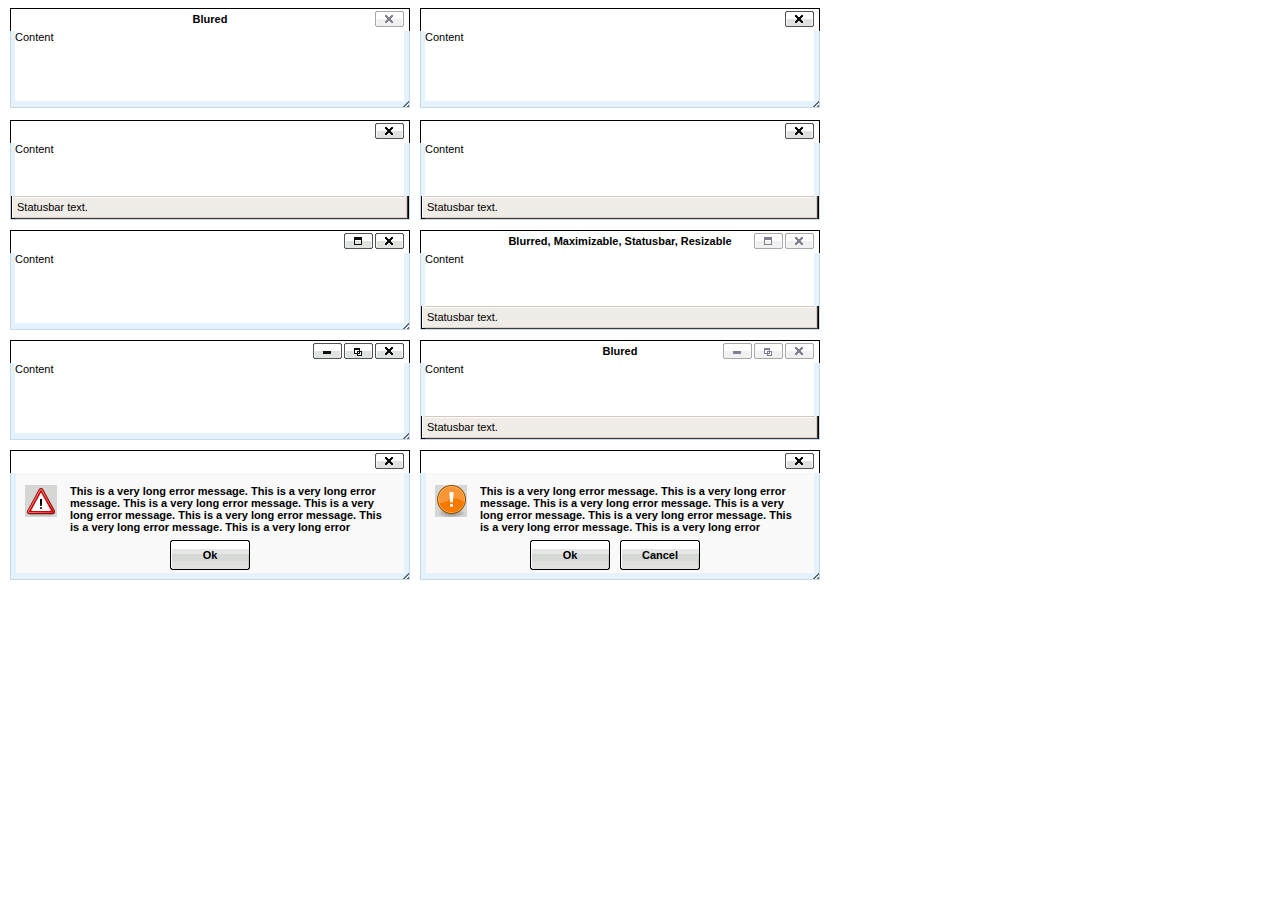
<file: wp-includes/js/tinymce/plugins/inlinepopups/template.htm>
<!-- <!DOCTYPE html PUBLIC "-//W3C//DTD XHTML 1.0 Strict//EN" "http://www.w3.org/TR/xhtml1/DTD/xhtml1-strict.dtd"> -->
<html xmlns="http://www.w3.org/1999/xhtml">
<head>
<title>Template for dialogs</title>
<link rel="stylesheet" type="text/css" href="skins/clearlooks2/window.css?ver=359-20131010" />
</head>
<body>

<div class="mceEditor">
	<div class="clearlooks2" style="width:400px; height:100px; left:10px;">
		<div class="mceWrapper">
			<div class="mceTop">
				<div class="mceLeft"></div>
				<div class="mceCenter"></div>
				<div class="mceRight"></div>
				<span>Blured</span>
			</div>

			<div class="mceMiddle">
				<div class="mceLeft"></div>
				<span>Content</span>
				<div class="mceRight"></div>
			</div>

			<div class="mceBottom">
				<div class="mceLeft"></div>
				<div class="mceCenter"></div>
				<div class="mceRight"></div>
				<span>Statusbar text.</span>
			</div>

			<a class="mceMove" href="#"></a>
			<a class="mceMin" href="#"></a>
			<a class="mceMax" href="#"></a>
			<a class="mceMed" href="#"></a>
			<a class="mceClose" href="#"></a>
			<a class="mceResize mceResizeN" href="#"></a>
			<a class="mceResize mceResizeS" href="#"></a>
			<a class="mceResize mceResizeW" href="#"></a>
			<a class="mceResize mceResizeE" href="#"></a>
			<a class="mceResize mceResizeNW" href="#"></a>
			<a class="mceResize mceResizeNE" href="#"></a>
			<a class="mceResize mceResizeSW" href="#"></a>
			<a class="mceResize mceResizeSE" href="#"></a>
		</div>
	</div>

	<div class="clearlooks2" style="width:400px; height:100px; left:420px;">
		<div class="mceWrapper mceMovable mceFocus">
			<div class="mceTop">
				<div class="mceLeft"></div>
				<div class="mceCenter"></div>
				<div class="mceRight"></div>
				<span>Focused</span>
			</div>

			<div class="mceMiddle">
				<div class="mceLeft"></div>
				<span>Content</span>
				<div class="mceRight"></div>
			</div>

			<div class="mceBottom">
				<div class="mceLeft"></div>
				<div class="mceCenter"></div>
				<div class="mceRight"></div>
				<span>Statusbar text.</span>
			</div>

			<a class="mceMove" href="#"></a>
			<a class="mceMin" href="#"></a>
			<a class="mceMax" href="#"></a>
			<a class="mceMed" href="#"></a>
			<a class="mceClose" href="#"></a>
			<a class="mceResize mceResizeN" href="#"></a>
			<a class="mceResize mceResizeS" href="#"></a>
			<a class="mceResize mceResizeW" href="#"></a>
			<a class="mceResize mceResizeE" href="#"></a>
			<a class="mceResize mceResizeNW" href="#"></a>
			<a class="mceResize mceResizeNE" href="#"></a>
			<a class="mceResize mceResizeSW" href="#"></a>
			<a class="mceResize mceResizeSE" href="#"></a>
		</div>
	</div>

	<div class="clearlooks2" style="width:400px; height:100px; left:10px; top:120px;">
		<div class="mceWrapper mceMovable mceFocus mceStatusbar">
			<div class="mceTop">
				<div class="mceLeft"></div>
				<div class="mceCenter"></div>
				<div class="mceRight"></div>
				<span>Statusbar</span>
			</div>

			<div class="mceMiddle">
				<div class="mceLeft"></div>
				<span>Content</span>
				<div class="mceRight"></div>
			</div>

			<div class="mceBottom">
				<div class="mceLeft"></div>
				<div class="mceCenter"></div>
				<div class="mceRight"></div>
				<span>Statusbar text.</span>
			</div>

			<a class="mceMove" href="#"></a>
			<a class="mceMin" href="#"></a>
			<a class="mceMax" href="#"></a>
			<a class="mceMed" href="#"></a>
			<a class="mceClose" href="#"></a>
			<a class="mceResize mceResizeN" href="#"></a>
			<a class="mceResize mceResizeS" href="#"></a>
			<a class="mceResize mceResizeW" href="#"></a>
			<a class="mceResize mceResizeE" href="#"></a>
			<a class="mceResize mceResizeNW" href="#"></a>
			<a class="mceResize mceResizeNE" href="#"></a>
			<a class="mceResize mceResizeSW" href="#"></a>
			<a class="mceResize mceResizeSE" href="#"></a>
		</div>
	</div>

	<div class="clearlooks2" style="width:400px; height:100px; left:420px; top:120px;">
		<div class="mceWrapper mceMovable mceFocus mceStatusbar mceResizable">
			<div class="mceTop">
				<div class="mceLeft"></div>
				<div class="mceCenter"></div>
				<div class="mceRight"></div>
				<span>Statusbar, Resizable</span>
			</div>

			<div class="mceMiddle">
				<div class="mceLeft"></div>
				<span>Content</span>
				<div class="mceRight"></div>
			</div>

			<div class="mceBottom">
				<div class="mceLeft"></div>
				<div class="mceCenter"></div>
				<div class="mceRight"></div>
				<span>Statusbar text.</span>
			</div>

			<a class="mceMove" href="#"></a>
			<a class="mceMin" href="#"></a>
			<a class="mceMax" href="#"></a>
			<a class="mceMed" href="#"></a>
			<a class="mceClose" href="#"></a>
			<a class="mceResize mceResizeN" href="#"></a>
			<a class="mceResize mceResizeS" href="#"></a>
			<a class="mceResize mceResizeW" href="#"></a>
			<a class="mceResize mceResizeE" href="#"></a>
			<a class="mceResize mceResizeNW" href="#"></a>
			<a class="mceResize mceResizeNE" href="#"></a>
			<a class="mceResize mceResizeSW" href="#"></a>
			<a class="mceResize mceResizeSE" href="#"></a>
		</div>
	</div>

	<div class="clearlooks2" style="width:400px; height:100px; left:10px; top:230px;">
		<div class="mceWrapper mceMovable mceFocus mceResizable mceMaximizable">
			<div class="mceTop">
				<div class="mceLeft"></div>
				<div class="mceCenter"></div>
				<div class="mceRight"></div>
				<span>Resizable, Maximizable</span>
			</div>

			<div class="mceMiddle">
				<div class="mceLeft"></div>
				<span>Content</span>
				<div class="mceRight"></div>
			</div>

			<div class="mceBottom">
				<div class="mceLeft"></div>
				<div class="mceCenter"></div>
				<div class="mceRight"></div>
				<span>Statusbar text.</span>
			</div>

			<a class="mceMove" href="#"></a>
			<a class="mceMin" href="#"></a>
			<a class="mceMax" href="#"></a>
			<a class="mceMed" href="#"></a>
			<a class="mceClose" href="#"></a>
			<a class="mceResize mceResizeN" href="#"></a>
			<a class="mceResize mceResizeS" href="#"></a>
			<a class="mceResize mceResizeW" href="#"></a>
			<a class="mceResize mceResizeE" href="#"></a>
			<a class="mceResize mceResizeNW" href="#"></a>
			<a class="mceResize mceResizeNE" href="#"></a>
			<a class="mceResize mceResizeSW" href="#"></a>
			<a class="mceResize mceResizeSE" href="#"></a>
		</div>
	</div>

	<div class="clearlooks2" style="width:400px; height:100px; left:420px; top:230px;">
		<div class="mceWrapper mceMovable mceStatusbar mceResizable mceMaximizable">
			<div class="mceTop">
				<div class="mceLeft"></div>
				<div class="mceCenter"></div>
				<div class="mceRight"></div>
				<span>Blurred, Maximizable, Statusbar, Resizable</span>
			</div>

			<div class="mceMiddle">
				<div class="mceLeft"></div>
				<span>Content</span>
				<div class="mceRight"></div>
			</div>

			<div class="mceBottom">
				<div class="mceLeft"></div>
				<div class="mceCenter"></div>
				<div class="mceRight"></div>
				<span>Statusbar text.</span>
			</div>

			<a class="mceMove" href="#"></a>
			<a class="mceMin" href="#"></a>
			<a class="mceMax" href="#"></a>
			<a class="mceMed" href="#"></a>
			<a class="mceClose" href="#"></a>
			<a class="mceResize mceResizeN" href="#"></a>
			<a class="mceResize mceResizeS" href="#"></a>
			<a class="mceResize mceResizeW" href="#"></a>
			<a class="mceResize mceResizeE" href="#"></a>
			<a class="mceResize mceResizeNW" href="#"></a>
			<a class="mceResize mceResizeNE" href="#"></a>
			<a class="mceResize mceResizeSW" href="#"></a>
			<a class="mceResize mceResizeSE" href="#"></a>
		</div>
	</div>

	<div class="clearlooks2" style="width:400px; height:100px; left:10px; top:340px;">
		<div class="mceWrapper mceMovable mceFocus mceResizable mceMaximized mceMinimizable mceMaximizable">
			<div class="mceTop">
				<div class="mceLeft"></div>
				<div class="mceCenter"></div>
				<div class="mceRight"></div>
				<span>Maximized, Maximizable, Minimizable</span>
			</div>

			<div class="mceMiddle">
				<div class="mceLeft"></div>
				<span>Content</span>
				<div class="mceRight"></div>
			</div>

			<div class="mceBottom">
				<div class="mceLeft"></div>
				<div class="mceCenter"></div>
				<div class="mceRight"></div>
				<span>Statusbar text.</span>
			</div>

			<a class="mceMove" href="#"></a>
			<a class="mceMin" href="#"></a>
			<a class="mceMax" href="#"></a>
			<a class="mceMed" href="#"></a>
			<a class="mceClose" href="#"></a>
			<a class="mceResize mceResizeN" href="#"></a>
			<a class="mceResize mceResizeS" href="#"></a>
			<a class="mceResize mceResizeW" href="#"></a>
			<a class="mceResize mceResizeE" href="#"></a>
			<a class="mceResize mceResizeNW" href="#"></a>
			<a class="mceResize mceResizeNE" href="#"></a>
			<a class="mceResize mceResizeSW" href="#"></a>
			<a class="mceResize mceResizeSE" href="#"></a>
		</div>
	</div>

	<div class="clearlooks2" style="width:400px; height:100px; left:420px; top:340px;">
		<div class="mceWrapper mceMovable mceStatusbar mceResizable mceMaximized mceMinimizable mceMaximizable">
			<div class="mceTop">
				<div class="mceLeft"></div>
				<div class="mceCenter"></div>
				<div class="mceRight"></div>
				<span>Blured</span>
			</div>

			<div class="mceMiddle">
				<div class="mceLeft"></div>
				<span>Content</span>
				<div class="mceRight"></div>
			</div>

			<div class="mceBottom">
				<div class="mceLeft"></div>
				<div class="mceCenter"></div>
				<div class="mceRight"></div>
				<span>Statusbar text.</span>
			</div>

			<a class="mceMove" href="#"></a>
			<a class="mceMin" href="#"></a>
			<a class="mceMax" href="#"></a>
			<a class="mceMed" href="#"></a>
			<a class="mceClose" href="#"></a>
			<a class="mceResize mceResizeN" href="#"></a>
			<a class="mceResize mceResizeS" href="#"></a>
			<a class="mceResize mceResizeW" href="#"></a>
			<a class="mceResize mceResizeE" href="#"></a>
			<a class="mceResize mceResizeNW" href="#"></a>
			<a class="mceResize mceResizeNE" href="#"></a>
			<a class="mceResize mceResizeSW" href="#"></a>
			<a class="mceResize mceResizeSE" href="#"></a>
		</div>
	</div>

	<div class="clearlooks2" style="width:400px; height:130px; left:10px; top:450px;">
		<div class="mceWrapper mceMovable mceFocus mceModal mceAlert">
			<div class="mceTop">
				<div class="mceLeft"></div>
				<div class="mceCenter"></div>
				<div class="mceRight"></div>
				<span>Alert</span>
			</div>

			<div class="mceMiddle">
				<div class="mceLeft"></div>
				<span>
					This is a very long error message. This is a very long error message.
					This is a very long error message. This is a very long error message.
					This is a very long error message. This is a very long error message.
					This is a very long error message. This is a very long error message.
					This is a very long error message. This is a very long error message.
					This is a very long error message. This is a very long error message.
				</span>
				<div class="mceRight"></div>
				<div class="mceIcon"></div>
			</div>

			<div class="mceBottom">
				<div class="mceLeft"></div>
				<div class="mceCenter"></div>
				<div class="mceRight"></div>
			</div>

			<a class="mceMove" href="#"></a>
			<a class="mceButton mceOk" href="#">Ok</a>
			<a class="mceClose" href="#"></a>
		</div>
	</div>

	<div class="clearlooks2" style="width:400px; height:130px; left:420px; top:450px;">
		<div class="mceWrapper mceMovable mceFocus mceModal mceConfirm">
			<div class="mceTop">
				<div class="mceLeft"></div>
				<div class="mceCenter"></div>
				<div class="mceRight"></div>
				<span>Confirm</span>
			</div>

			<div class="mceMiddle">
				<div class="mceLeft"></div>
				<span>
					This is a very long error message. This is a very long error message.
					This is a very long error message. This is a very long error message.
					This is a very long error message. This is a very long error message.
					This is a very long error message. This is a very long error message.
					This is a very long error message. This is a very long error message.
					This is a very long error message. This is a very long error message.
					</span>
				<div class="mceRight"></div>
				<div class="mceIcon"></div>
			</div>

			<div class="mceBottom">
				<div class="mceLeft"></div>
				<div class="mceCenter"></div>
				<div class="mceRight"></div>
			</div>

			<a class="mceMove" href="#"></a>
			<a class="mceButton mceOk" href="#">Ok</a>
			<a class="mceButton mceCancel" href="#">Cancel</a>
			<a class="mceClose" href="#"></a>
		</div>
	</div>
</div>

</body>
</html>
</file>
<file: wp-includes/js/tinymce/plugins/inlinepopups/skins/clearlooks2/window.css>
/* Clearlooks 2 */

/* Reset */
.clearlooks2, .clearlooks2 div, .clearlooks2 span, .clearlooks2 a {vertical-align:baseline; text-align:left; position:absolute; border:0; padding:0; margin:0; background:transparent; font-family:Arial,Verdana; font-size:11px; color:#000; text-decoration:none; font-weight:normal; width:auto; height:auto; overflow:hidden; display:block}

/* General */
.clearlooks2 {position:absolute; direction:ltr}
.clearlooks2 .mceWrapper {position:static}
.mceEventBlocker {position:fixed; left:0; top:0; background:url(img/horizontal.gif) no-repeat 0 -75px; width:100%; height:100%}
.clearlooks2 .mcePlaceHolder {border:1px solid #000; background:#888; top:0; left:0; opacity:0.5; -ms-filter:'alpha(opacity=50)'; filter:alpha(opacity=50)}
.clearlooks2_modalBlocker {position:fixed; left:0; top:0; width:100%; height:100%; background:#FFF; opacity:0.6; -ms-filter:'alpha(opacity=60)'; filter:alpha(opacity=60); display:none}

/* Top */
.clearlooks2 .mceTop, 
.clearlooks2 .mceTop div {
	top:0; 
	width:100%; 
	height:23px
}
.clearlooks2 .mceTop .mceLeft {
	width:55%; 
	background-image: none;
	border-style: solid none none solid;
	border-width: 1px;
}
.clearlooks2 .mceTop .mceCenter {
}
.clearlooks2 .mceTop .mceRight {
	right:0; 
	width:55%; 
	height:23px; 
	background-image: none;
	border-style: solid solid none none;
	border-width: 1px;
}
.clearlooks2 .mceTop span {
	width:100%;
	font: 12px/20px bold "Lucida Grande","Lucida Sans Unicode",Tahoma,Verdana,sans-serif;
	text-align:center; 
	vertical-align:middle; 
	line-height:23px; 
	font-weight:bold;
}
.clearlooks2 .mceFocus .mceTop .mceLeft {
	background-image: none;
	border-style: solid none none solid;
	border-width: 1px;
}
.clearlooks2 .mceFocus .mceTop .mceCenter {
}
.clearlooks2 .mceFocus .mceTop .mceRight {
	background-image: none;
	border-style: solid solid none none;
	border-width: 1px;
}
.clearlooks2 .mceFocus .mceTop span {
color:#FFF
}

/* Middle */
.clearlooks2 .mceMiddle, .clearlooks2 .mceMiddle div {top:0}
.clearlooks2 .mceMiddle {width:100%; height:100%; clip:rect(23px auto auto auto)}
.clearlooks2 .mceMiddle .mceLeft {left:0; width:5px; height:100%; background:#E4F2FD;border-left:1px solid #c6d9e9}
.clearlooks2 .mceMiddle span {top:23px; left:5px; width:100%; height:100%; background:#FFF}
.clearlooks2 .mceMiddle .mceRight {right:0; width:5px; height:100%; background:#E4F2FD;border-right:1px solid #c6d9e9}

/* Bottom */
.clearlooks2 .mceBottom, .clearlooks2 .mceBottom div {height:6px}
.clearlooks2 .mceBottom {left:0; bottom:0; width:100%;background:#E4F2FD;border-bottom:1px solid #c6d9e9}
.clearlooks2 .mceBottom div {top:0}
.clearlooks2 .mceBottom .mceLeft {left:0; width:5px; background:#E4F2FD  ;border-left:1px solid #c6d9e9}
.clearlooks2 .mceBottom .mceCenter {left:5px; width:100%}
.clearlooks2 .mceBottom .mceRight {right:0; width:6px; background:#E4F2FD url(img/drag.gif) no-repeat;border-right:1px solid #c6d9e9}
.clearlooks2 .mceBottom span {display:none}
.clearlooks2 .mceStatusbar .mceBottom, .clearlooks2 .mceStatusbar .mceBottom div {height:23px}
.clearlooks2 .mceStatusbar .mceBottom .mceLeft {background:url(img/corners.gif) -29px 0}
.clearlooks2 .mceStatusbar .mceBottom .mceCenter {background:url(img/horizontal.gif) 0 -52px}
.clearlooks2 .mceStatusbar .mceBottom .mceRight {background:url(img/corners.gif) -24px 0}
.clearlooks2 .mceStatusbar .mceBottom span {display:block; left:7px; font-family:Arial, Verdana; font-size:11px; line-height:23px}

/* Actions */
.clearlooks2 a {width:29px; height:16px; top:3px;}
.clearlooks2 .mceClose {right:6px; background:url(img/buttons.gif) -87px 0}
.clearlooks2 .mceMin {display:none; right:68px; background:url(img/buttons.gif) 0 0}
.clearlooks2 .mceMed {display:none; right:37px; background:url(img/buttons.gif) -29px 0}
.clearlooks2 .mceMax {display:none; right:37px; background:url(img/buttons.gif) -58px 0}
.clearlooks2 .mceMove {display:none;width:100%;cursor:move;background:url(img/corners.gif) no-repeat -100px -100px}
.clearlooks2 .mceMovable .mceMove {display:block}
.clearlooks2 .mceFocus .mceClose {right:6px; background:url(img/buttons.gif) -87px -16px}
.clearlooks2 .mceFocus .mceMin {right:68px; background:url(img/buttons.gif) 0 -16px}
.clearlooks2 .mceFocus .mceMed {right:37px; background:url(img/buttons.gif) -29px -16px}
.clearlooks2 .mceFocus .mceMax {right:37px; background:url(img/buttons.gif) -58px -16px}
.clearlooks2 .mceFocus .mceClose:hover {right:6px; background:url(img/buttons.gif) -87px -32px}
.clearlooks2 .mceFocus .mceClose:hover {right:6px; background:url(img/buttons.gif) -87px -32px}
.clearlooks2 .mceFocus .mceMin:hover {right:68px; background:url(img/buttons.gif) 0 -32px}
.clearlooks2 .mceFocus .mceMed:hover {right:37px; background:url(img/buttons.gif) -29px -32px}
.clearlooks2 .mceFocus .mceMax:hover {right:37px; background:url(img/buttons.gif) -58px -32px}

/* Resize */
.clearlooks2 .mceResize {top:auto; left:auto; display:none; width:5px; height:5px; background:url(img/horizontal.gif) no-repeat 0 -75px}
.clearlooks2 .mceResizable .mceResize {display:block}
.clearlooks2 .mceResizable .mceMin, .clearlooks2 .mceMax {display:none}
.clearlooks2 .mceMinimizable .mceMin {display:block}
.clearlooks2 .mceMaximizable .mceMax {display:block}
.clearlooks2 .mceMaximized .mceMed {display:block}
.clearlooks2 .mceMaximized .mceMax {display:none}
.clearlooks2 a.mceResizeN {top:0; left:0; width:100%; cursor:n-resize}
.clearlooks2 a.mceResizeNW {top:0; left:0; cursor:nw-resize}
.clearlooks2 a.mceResizeNE {top:0; right:0; cursor:ne-resize}
.clearlooks2 a.mceResizeW {top:0; left:0; height:100%; cursor:w-resize;}
.clearlooks2 a.mceResizeE {top:0; right:0; height:100%; cursor:e-resize}
.clearlooks2 a.mceResizeS {bottom:0; left:0; width:100%; cursor:s-resize}
.clearlooks2 a.mceResizeSW {bottom:0; left:0; cursor:sw-resize}
.clearlooks2 a.mceResizeSE {bottom:0; right:0; cursor:se-resize}

/* Alert/Confirm */
.clearlooks2 .mceButton {font-weight:bold; bottom:10px; width:80px; height:30px; background:url(img/button.gif); line-height:30px; vertical-align:middle; text-align:center; outline:0}
.clearlooks2 .mceMiddle .mceIcon {left:15px; top:35px; width:32px; height:32px}
.clearlooks2 .mceAlert .mceMiddle span, .clearlooks2 .mceConfirm .mceMiddle span {background:transparent;left:60px; top:35px; width:320px; height:50px; font-weight:bold; overflow:auto; white-space:normal}
.clearlooks2 a:hover {font-weight:bold;}
.clearlooks2 .mceAlert .mceMiddle, .clearlooks2 .mceConfirm .mceMiddle {background:#F9F9F9}
.clearlooks2 .mceAlert .mceOk {left:50%; top:auto; margin-left: -40px}
.clearlooks2 .mceAlert .mceIcon {background:url(img/alert.gif)}
.clearlooks2 .mceConfirm .mceOk {left:50%; top:auto; margin-left: -90px}
.clearlooks2 .mceConfirm .mceCancel {left:50%; top:auto}
.clearlooks2 .mceConfirm .mceIcon {background:url(img/confirm.gif)}
</file>
